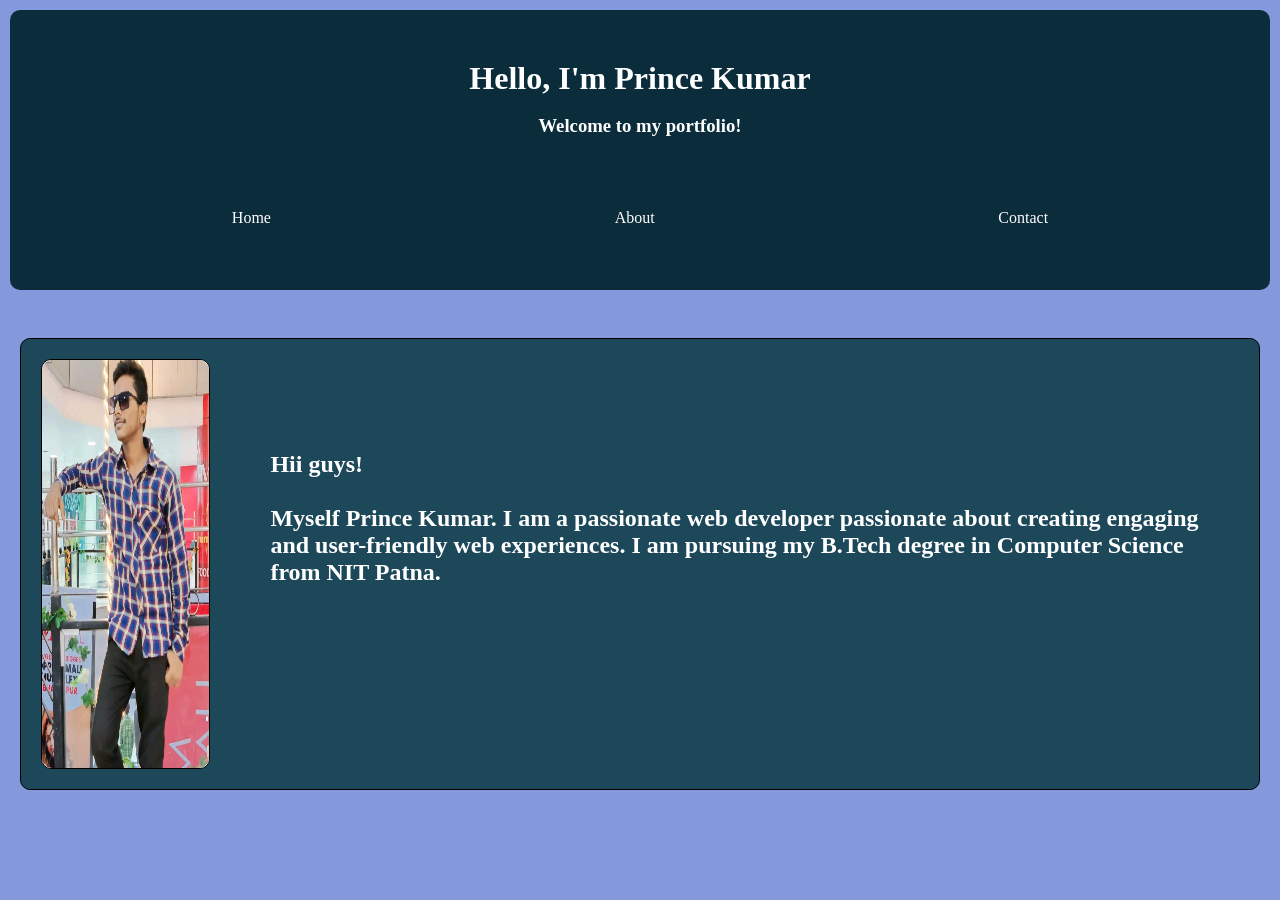
<file: index.html>
<!DOCTYPE html>
<html lang="en">
<head>
    <meta charset="UTF-8">
    <meta name="viewport" content="width=device-width, initial-scale=1.0">
    <title>portfolio</title>
    <link rel="stylesheet" href="style.css">
</head>
<body>
    <div id="d1">
        <h1 >Hello, I'm Prince Kumar</h1>
        <br>
        <h3>Welcome to my portfolio!</h3>
        <div height="20px">  <br><br> <br><br>
            <header id="header">
                <nav>     
                       <a href="index.html">Home</a>
                       <a href="about.html">About</a>
                       <a href="contact.html">Contact</a>    
                </nav>
            </header>
        </div>
    </div>
    <br>
    <div id="d2">
        <div id="dd1" >
         <img src="po2.jpg" alt="">
           
        </div>
        <div id="dd2"><br><br><br><br>
            <h2>Hii guys! <br> <br>Myself Prince Kumar. I am a passionate web developer 
                passionate about creating engaging and user-friendly web  experiences. 
                I am pursuing my B.Tech degree in Computer Science from NIT Patna.</h2>
        </div>
    </div>
</body>
</html>
</file>
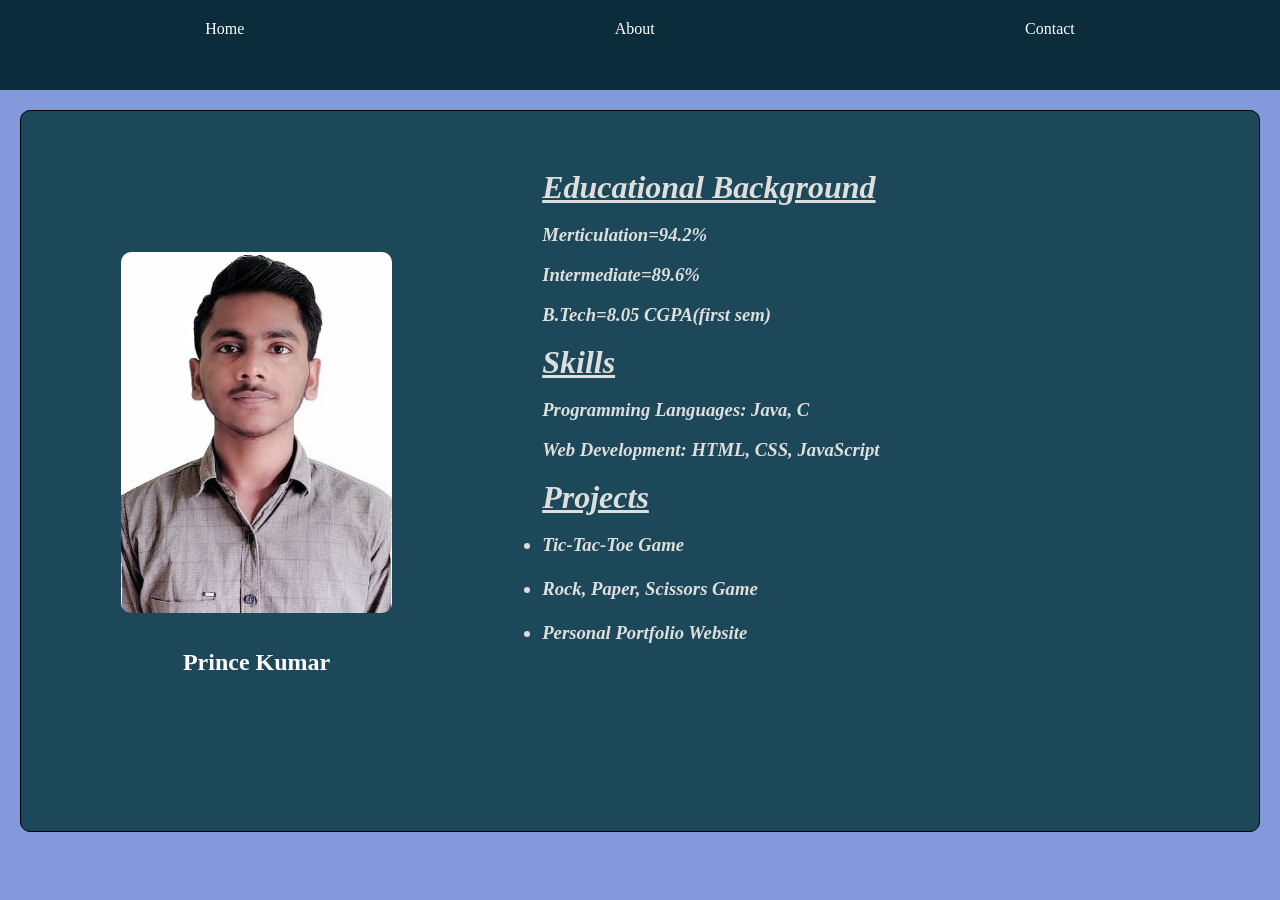
<file: about.html>
<!DOCTYPE html>
<html lang="en">
<head>
    <meta charset="UTF-8">
    <meta name="viewport" content="width=device-width, initial-scale=1.0">
    <title>about</title>
    <link rel="stylesheet" href="style2.css">
</head>
<body>
     <header id="header">
                <nav>
                       <a href="index.html">Home</a>
                       <a href="about.html">About</a>                    
                       <a href="contact.html">Contact</a>                 
                </nav>
            </header>
            <div id="about">
             <div id="img1">
                 <br><br><br><br><br><br><br><br><br>
                    <img src="p.jpg" alt="Profile Picture"> <br><br>
                <h2 id="name" >Prince Kumar</h2>            
             </div>
              <div id="details"  >              <br>
                <h1><u>Educational Background</u></h1> <br>
                <h3>Merticulation=94.2% </h3><br>
                <h3>Intermediate=89.6% </h3><br>
                <h3>B.Tech=8.05 CGPA(first sem)</h3><br>
                <h1><u>Skills</u></h1> <br>
                <h3>Programming Languages:  Java, C </h3><br>
                <h3>Web Development: HTML, CSS, JavaScript</h3><br>
              <h1><u>Projects</u></h1>               <br>               <h3>
                   <ul>
                     <li >Tic-Tac-Toe Game</li> <br>
                     <li>Rock, Paper, Scissors Game</li> <br>
                     <li>Personal Portfolio Website</li> <br>
                     
                   </ul>
                 </h3> </div>        </div>
</body>
</html>
</file>
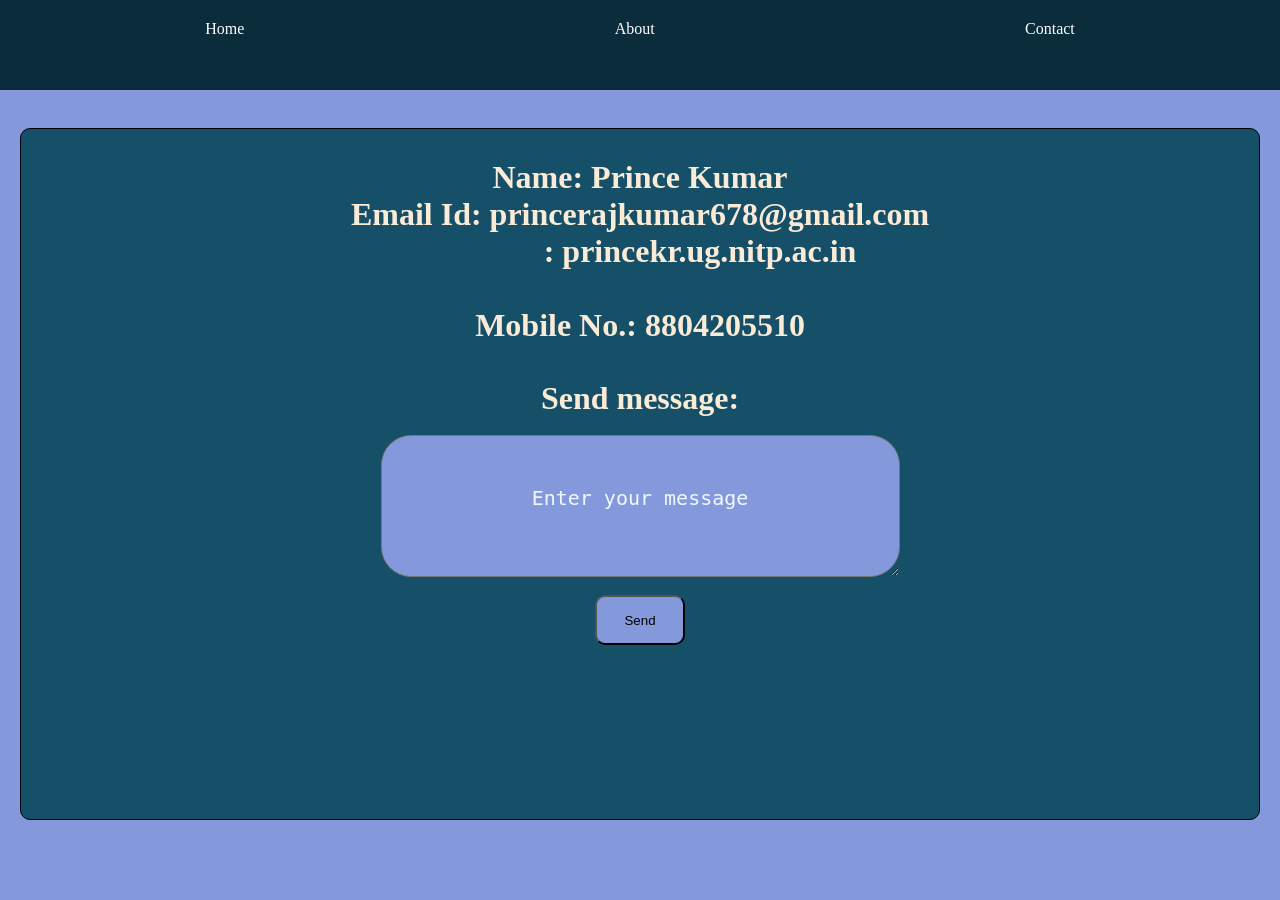
<file: contact.html>
<!DOCTYPE html>
<html lang="en">
<head>
    <meta charset="UTF-8">
    <meta name="viewport" content="width=device-width, initial-scale=1.0">
    <title>Prince: Contact</title>
    <link rel="stylesheet" href="style2.css">
</head>
<body>
     <header id="header">
                <nav> 
                       <a href="index.html">Home</a>
                       <a href="about.html">About</a>
                       <a href="contact.html">Contact</a>                 
                </nav> </header><br>
                <div id="contact">
                 <center> <h1> Name: Prince Kumar <br>
                 Email Id: princerajkumar678@gmail.com
                            <br>&nbsp &nbsp &nbsp &nbsp   &nbsp &nbsp &nbsp&nbsp
                        : princekr.ug.nitp.ac.in
                      <br>  <br>

                    Mobile No.: 8804205510</h1> <br><br></center>
                    <center > <h1>Send message:</h1></center><br>
                    <div id="msg">
<textarea name="" id="m1" rows="5" cols="40" placeholder="Enter your message"></textarea>
<br><br>
                    </div>
                    <br>
                 <center>   <button onclick="fun1()" id="b1">Send</button></center>
                </div>
                <script>
                    function fun1(){
                        alert("message saved");
       location.reload(true);                                        }
                </script>
</body>
</html>
</file>
<file: style.css>
*{   margin: 0px;
    padding: 0px;}
body{background-color: #8499dc;}
#d1{background-color:  #0a2c3b;;
    text-align: center;
    padding: 50px;
    height: 20vh;
    margin: 10px;
    border-radius: 10px;
    color: white;}
nav{display: flex;
    justify-content: space-around;
    color: white;}
nav a{color: white;
    text-decoration: none;}
#d2{margin: 20px;
    height: 50vh;
    border: 1px solid black;
    border-radius: 10px;
    display: flex;
    background-color:   #1d485a;}
#dd1{background-color: white;
    margin: 20px;
    border: 1px solid black;
    border-radius: 10px;
    width: 15%;}
#dd2{color: white;
    margin: 20px;
   padding: 20px;
    border-radius: 10px;
    width: 85%;}
#dd1 img{width: 100%;
    height: 100%;
    border-radius: 10px;}
</file>
<file: style2.css>
*{  margin: 0;
    padding: 0;}
body{   background-color: #8499dc;}
#header{    height: 10vh;
    background-color:  #0a2c3b;}
nav{    display: flex;
    justify-content: space-around;
    align-items: center;
    color: white;
   padding: 20px;}
nav a{    color: white;
    text-decoration: none;}
#about{   margin: 20px;
    height: 80vh;
    border: 1px solid black;
    border-radius: 10px;
    display: flex;
    background-color: #1d485a;}
#about img{ width: 60%;
    height: 100%;
    border-radius: 10px;
      align-items: center;
    justify-items: center;   }
#img1{  width: 40%;
    margin: 20px;
    border-radius: 10px;
    height: 70%;
    margin-left: 10px;
    display: flex;
    flex-direction: column;
    justify-content: center;  /* vertical center */
    align-items: center;}
#details{color: rgb(222, 223, 220);
    margin: 20px;
    padding: 20px;
    border-radius: 10px;
    width: 60%;
     font-style: italic;}
#name{    color: white;}
#contact{    background-color: #164f68;
      margin: 20px;
    height: 70vh;
    border: 1px solid black;
    border-radius: 10px;
    color: antiquewhite;
    padding: 30px;
     font-size: px;}
#msg{    display: flex;
        align-items: center;
    justify-content: center;  }
#m1{    background-color:#8499dc;
    color: aliceblue;
    font-size: 20px;}
#b1{   width: 90px;
    height: 50px;
    border-radius: 10px;
     background-color:#8499dc;}
     textarea::placeholder{ 
    border-radius: 10px;
text-align: center;
justify-content: center;
padding: 40px;
color: aliceblue;
}
textarea{
    border-radius: 30px;
    padding: 10px;
}
</file>
